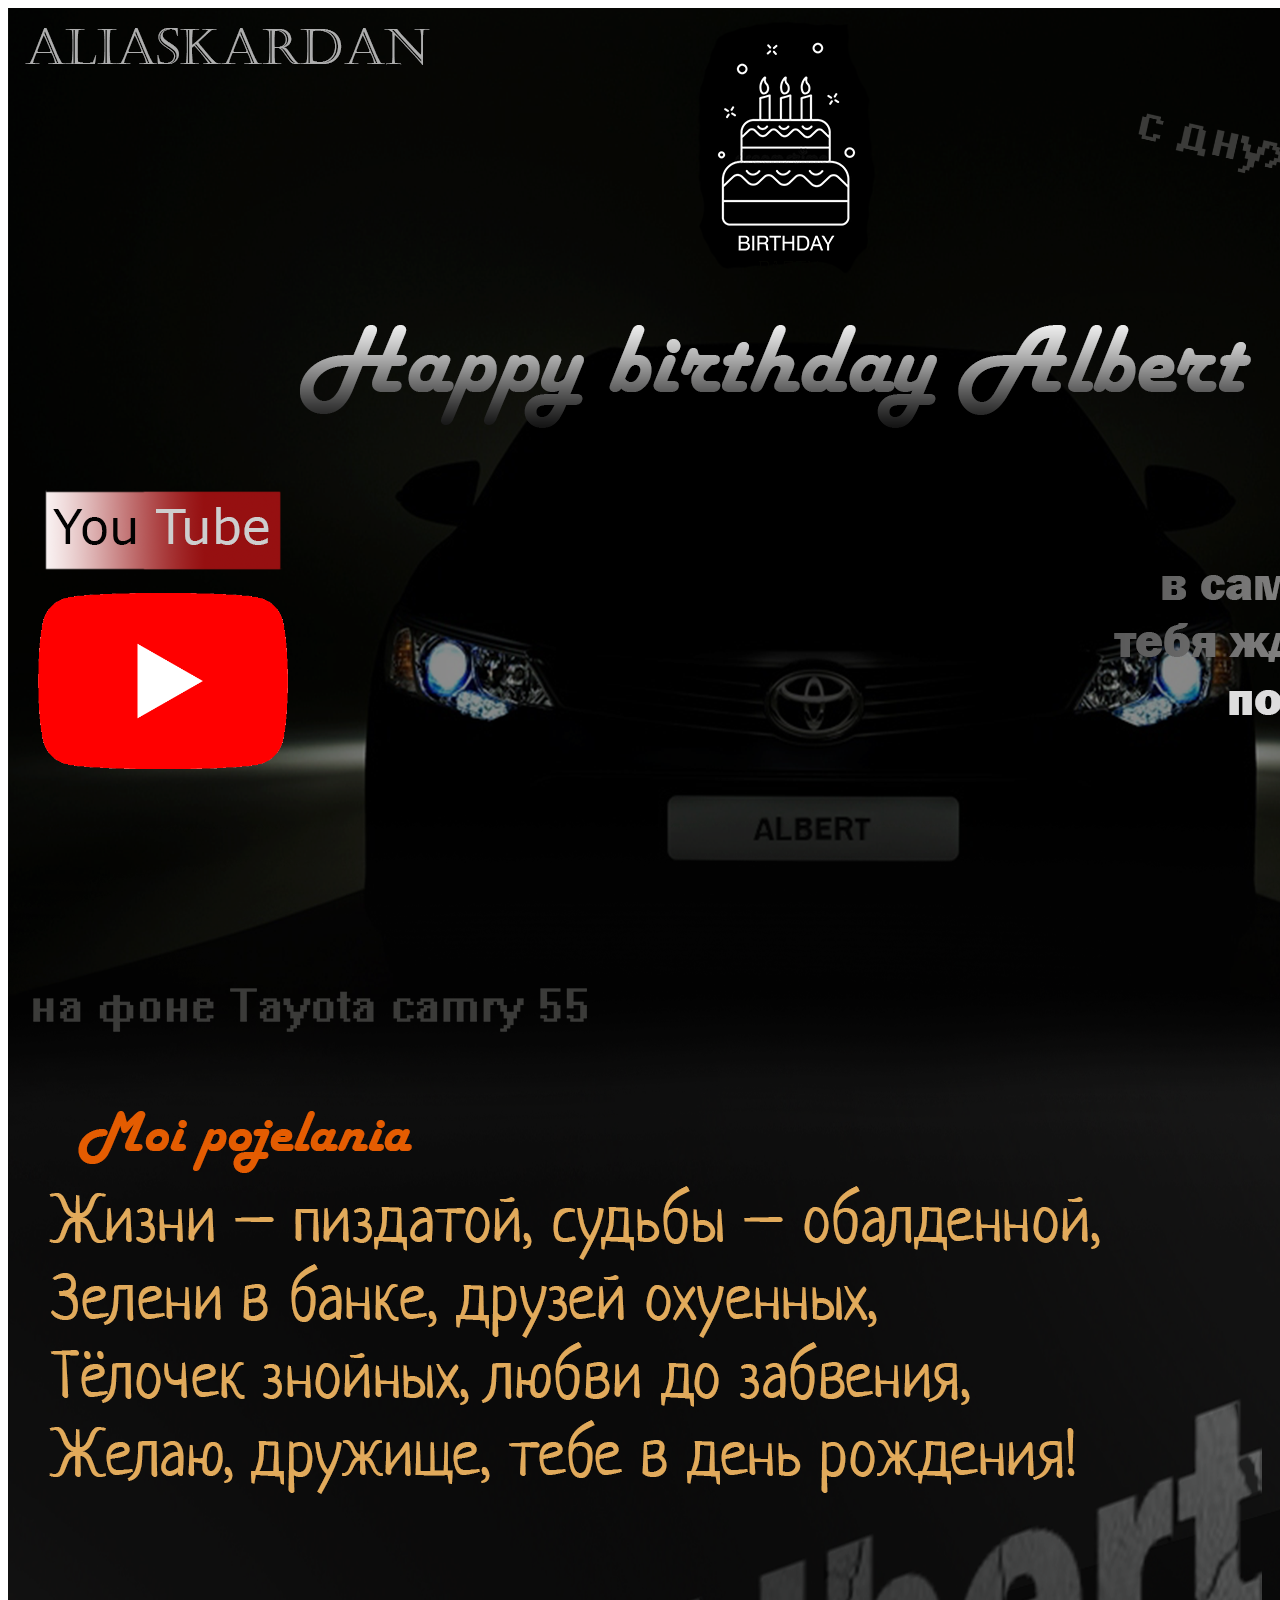
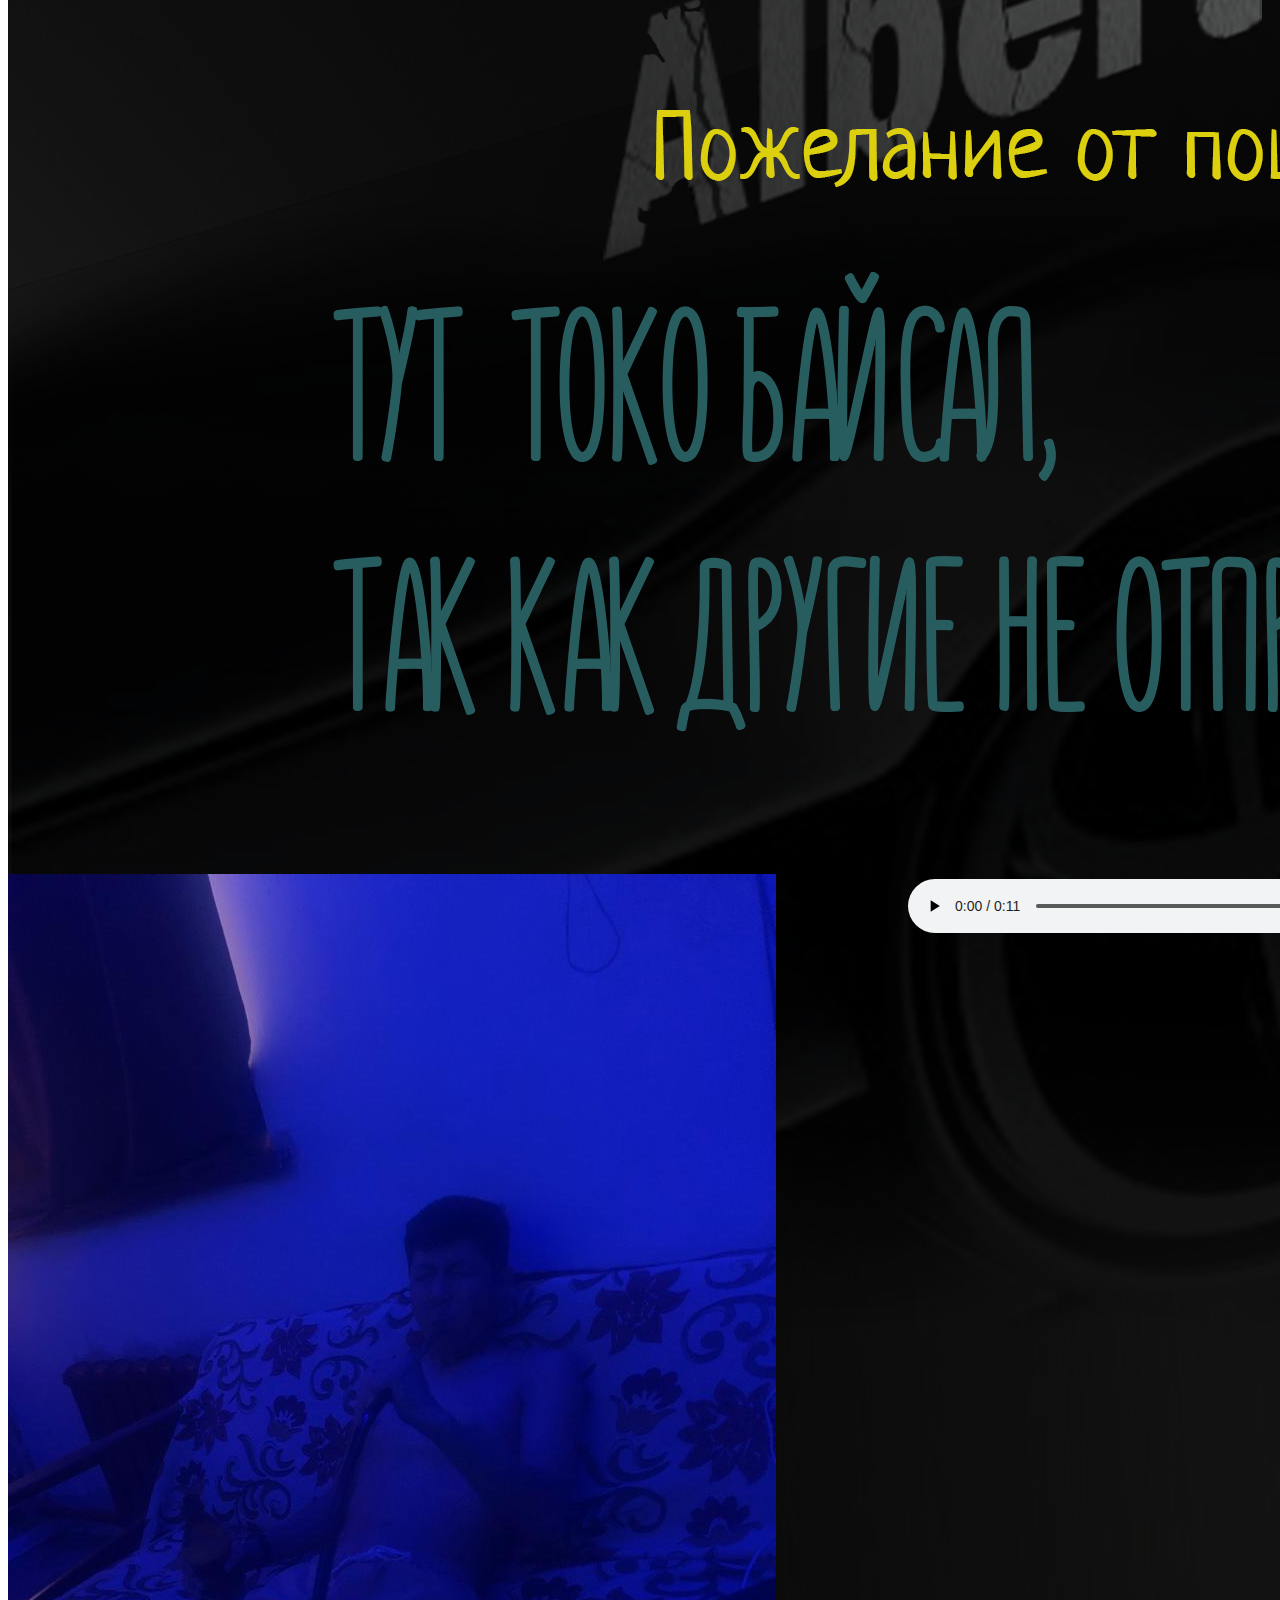
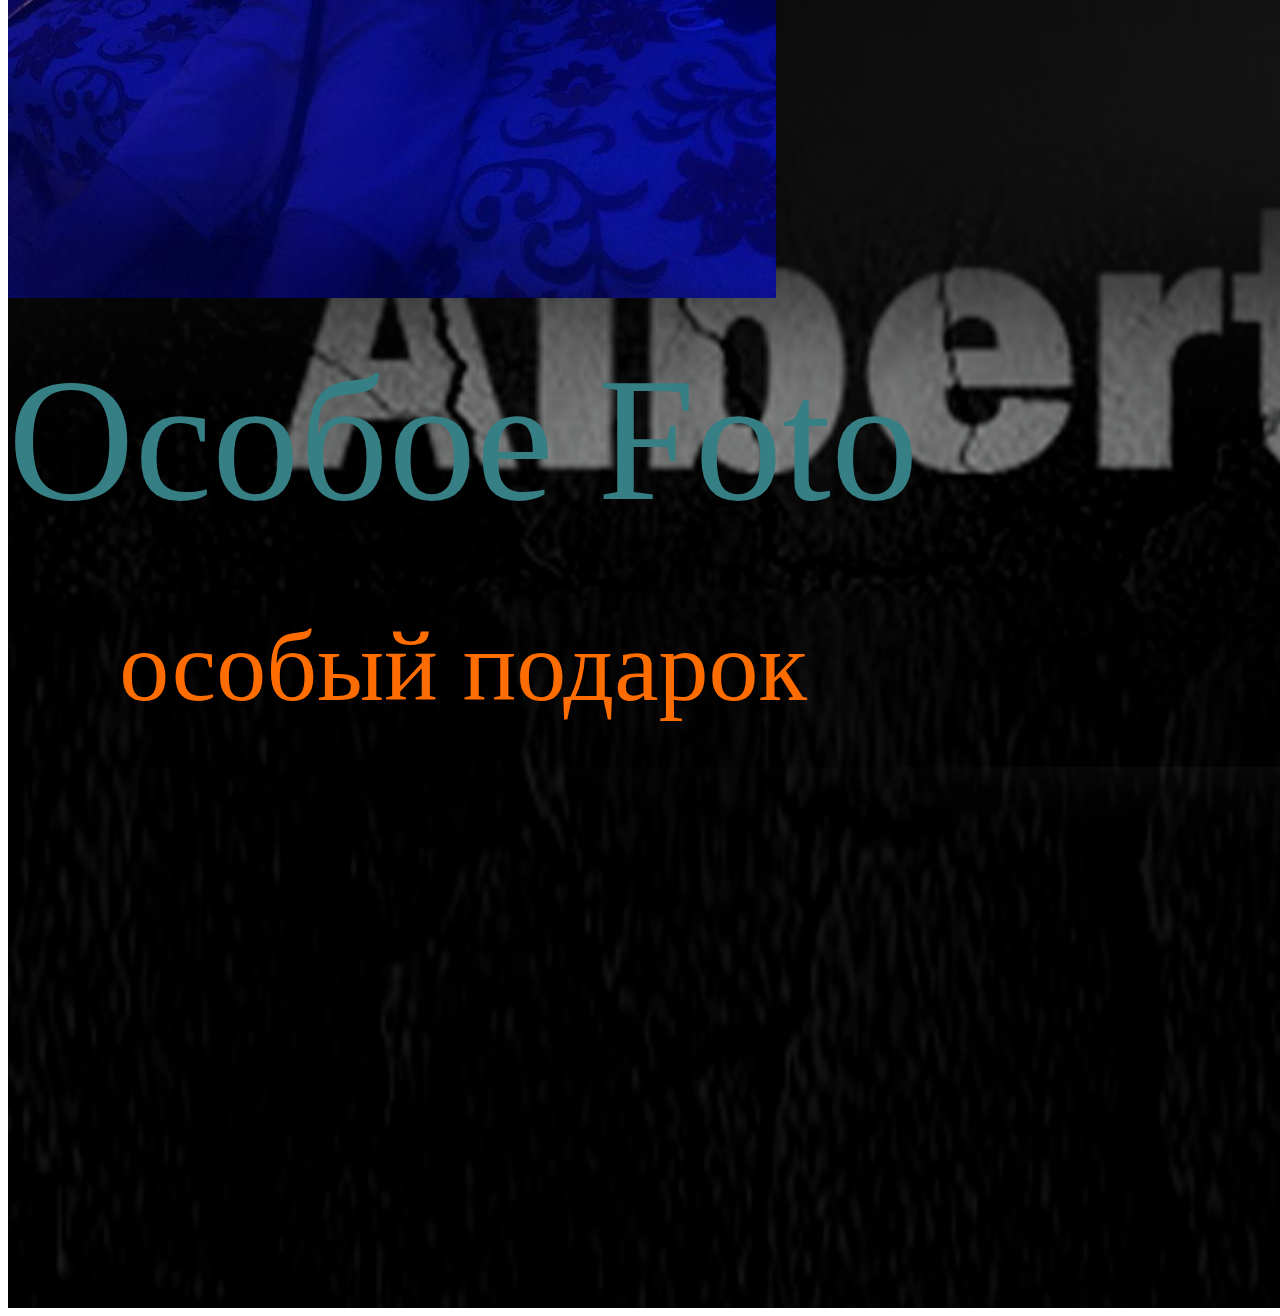
<file: днюха Альберта/index.html>
<!DOCTYPE html>
<html>
<head>
	<link rel="stylesheet" type="text/css" href="assets/style.css">
	<title>Поздровляю!</title>
</head>
<body>
	<div class="intro">
		<div class="cont_1">
			<a href="https://www.youtube.com/watch?v=hiN4kx71RRY" >
				<img src="images/youtub.png" width="250px">
			</a>
		</div>
		<div class="сont_3">
			<audio controls class="audio">
    			<source src="music.mp3">
    		</audio>
    	</div>
		<div class="cont_2">
			<img src="images/1.jpg">
			<br>
			<a href="#" class="t_1">Особoe Foto</a>
			<br>
			<center>
				<a href="https://gaychik.art/search/%D0%9D%D0%B5%D0%B3%D1%80%D1%8B-%D0%B1%D0%B4%D1%81%D0%BC/" class="s">особый подарок</a>
			</center>
		</div>
		<div class="сont_3">
	</div>
</body>
</html>
</file>
<file: днюха Альберта/assets/style.css>
body{
	background: 
	url("../images/") center
	no-repeat; 

}

.intro{
	display: flex;
	flex-direction: column;
	justify-content: center;
	width: 1600px;
	height: 4500px;
	background: 
	url("../images/фон.png") center;
	-webkit-background-size: cover;
	background-size: cover;
}

.cont_1{
	margin-bottom: 3150px;
	margin-left: 30px;
	position: absolute;
}

.cont_2{
	margin-top: 2500px;
	margin-bottom: 600px;
	color: #367f84;
	font-size: 175px;
	position: absolute;

}

.t_1{
	color: #367f84;
	text-decoration: none;
	transition: color 0.2s linear;
}



.t_1:hover{
	color: #fff;
}

.audio{
	margin-top: 500px;
	margin-left: 900px;
	width: 600px;
}

.s{
	color: #ff6c00;
	transition: color 0.2s linear;
	text-decoration: none;
	font-size: 100px;
}

.s:hover{
	color: #fff;
}
</file>
